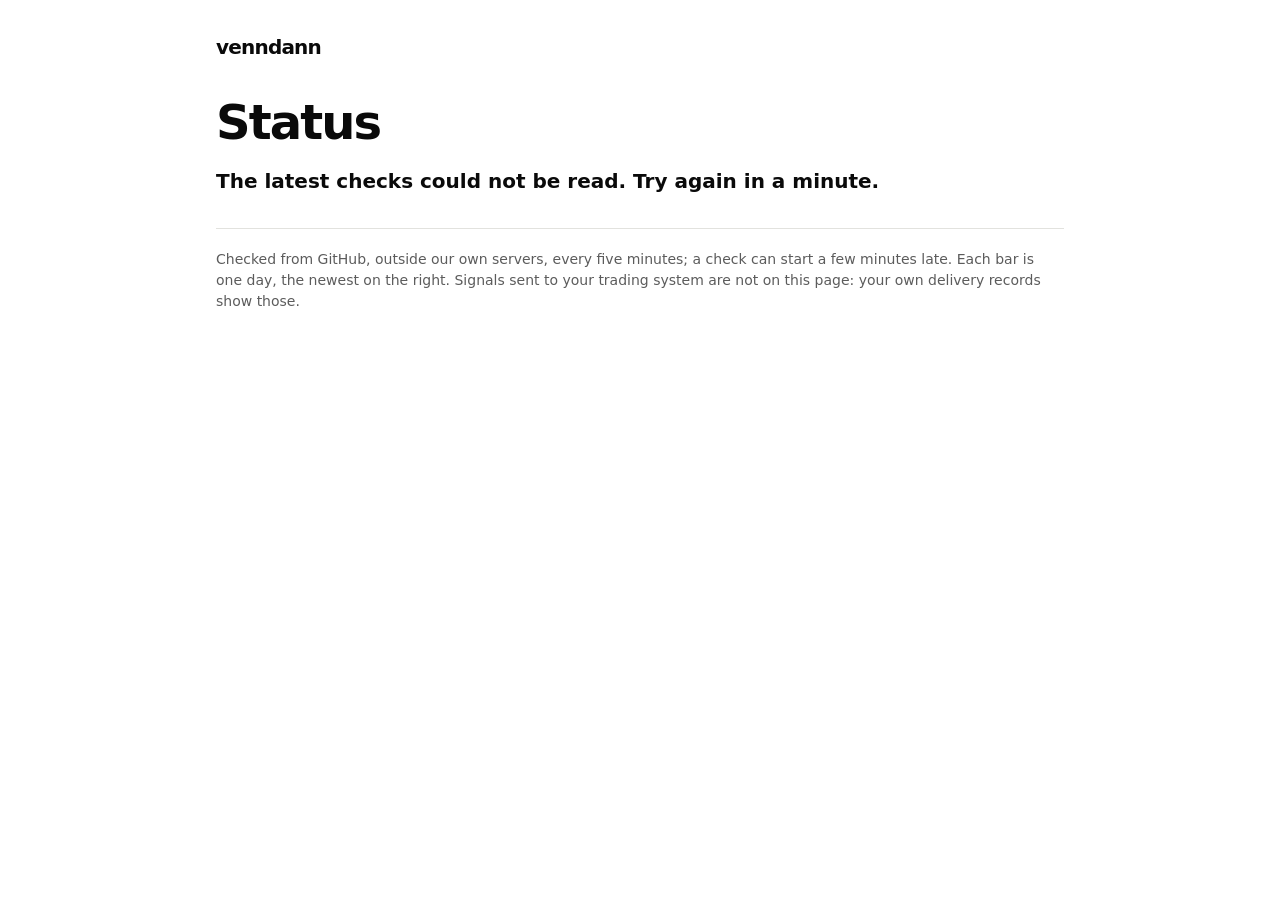
<file: index.html>
<!doctype html>
<html lang="en">
  <head>
    <meta charset="utf-8" />
    <meta name="viewport" content="width=device-width, initial-scale=1" />
    <meta
      http-equiv="Content-Security-Policy"
      content="default-src 'none'; script-src 'self'; style-src 'self'; img-src 'self'; connect-src https://raw.githubusercontent.com; base-uri 'none'; form-action 'none'"
    />
    <meta name="referrer" content="no-referrer" />
    <title>Venndann status</title>
    <meta
      name="description"
      content="Whether the Inferra api, the website, the documentation and the console are answering, checked from outside every five minutes."
    />
    <link rel="stylesheet" href="style.css" />
    <script src="page.js" defer></script>
  </head>
  <body>
    <main>
      <header>
        <a class="brand" href="https://venndann.com/">venndann</a>
        <h1>Status</h1>
        <p id="summary" class="summary">Reading the latest checks…</p>
        <p id="checked" class="quiet"></p>
      </header>
      <ol id="services" class="services"></ol>
      <footer class="quiet">
        Checked from GitHub, outside our own servers, every five minutes; a
        check can start a few minutes late. Each bar is one day, the newest on
        the right. Signals sent to your trading system are not on this page:
        your own delivery records show those.
      </footer>
    </main>
  </body>
</html>
</file>
<file: style.css>
:root {
  --paper: #ffffff;
  --ink: #0a0a0a;
  --graphite: #5c5c5c;
  --hairline: #e2e2de;
  --mist: #f4f4f2;
  --good: #1a7f37;
  --some: #b7791f;
  --bad: #b42318;
  color-scheme: light;
}

* {
  box-sizing: border-box;
}

body {
  margin: 0;
  background: var(--paper);
  color: var(--ink);
  font-family:
    "Instrument Sans", ui-sans-serif, system-ui, -apple-system, "Segoe UI",
    sans-serif;
  line-height: 1.5;
}

main {
  max-width: 880px;
  margin: 0 auto;
  padding: 32px 16px 64px;
}

.brand {
  color: var(--ink);
  font-weight: 600;
  font-size: 20px;
  letter-spacing: -0.04em;
  text-decoration: none;
}

h1 {
  font-size: clamp(2rem, 6vw, 3rem);
  letter-spacing: -0.04em;
  margin: 24px 0 8px;
}

.summary {
  font-size: 1.25rem;
  font-weight: 600;
  margin: 0;
}

.summary.good {
  color: var(--good);
}

.summary.bad {
  color: var(--bad);
}

.quiet {
  color: var(--graphite);
  font-size: 14px;
}

.services {
  list-style: none;
  padding: 0;
  margin: 32px 0;
}

.services li {
  padding: 20px 0;
  border-top: 1px solid var(--hairline);
}

.head {
  display: flex;
  justify-content: space-between;
  align-items: baseline;
  gap: 16px;
}

h2 {
  font-size: 1.1rem;
  margin: 0;
}

.state {
  font-weight: 600;
  font-size: 15px;
}

.state.up {
  color: var(--good);
}

.state.slow {
  color: var(--some);
}

.state.down {
  color: var(--bad);
}

.history {
  display: flex;
  gap: 2px;
  margin-top: 12px;
  height: 32px;
}

.day {
  flex: 1;
  min-width: 0;
  border-radius: 1px;
}

.day.good {
  background: var(--good);
}

.day.some {
  background: var(--some);
}

.day.bad {
  background: var(--bad);
}

.day.none {
  background: var(--mist);
}

footer {
  border-top: 1px solid var(--hairline);
  padding-top: 20px;
}
</file>
<file: site/style.css>
:root {
  --paper: #ffffff;
  --ink: #0a0a0a;
  --graphite: #5c5c5c;
  --hairline: #e2e2de;
  --mist: #f4f4f2;
  --good: #1a7f37;
  --some: #b7791f;
  --bad: #b42318;
  color-scheme: light;
}

* {
  box-sizing: border-box;
}

body {
  margin: 0;
  background: var(--paper);
  color: var(--ink);
  font-family:
    "Instrument Sans", ui-sans-serif, system-ui, -apple-system, "Segoe UI",
    sans-serif;
  line-height: 1.5;
}

main {
  max-width: 880px;
  margin: 0 auto;
  padding: 32px 16px 64px;
}

.brand {
  color: var(--ink);
  font-weight: 600;
  font-size: 20px;
  letter-spacing: -0.04em;
  text-decoration: none;
}

h1 {
  font-size: clamp(2rem, 6vw, 3rem);
  letter-spacing: -0.04em;
  margin: 24px 0 8px;
}

.summary {
  font-size: 1.25rem;
  font-weight: 600;
  margin: 0;
}

.summary.good {
  color: var(--good);
}

.summary.bad {
  color: var(--bad);
}

.quiet {
  color: var(--graphite);
  font-size: 14px;
}

.services {
  list-style: none;
  padding: 0;
  margin: 32px 0;
}

.services li {
  padding: 20px 0;
  border-top: 1px solid var(--hairline);
}

.head {
  display: flex;
  justify-content: space-between;
  align-items: baseline;
  gap: 16px;
}

h2 {
  font-size: 1.1rem;
  margin: 0;
}

.state {
  font-weight: 600;
  font-size: 15px;
}

.state.up {
  color: var(--good);
}

.state.slow {
  color: var(--some);
}

.state.down {
  color: var(--bad);
}

.history {
  display: flex;
  gap: 2px;
  margin-top: 12px;
  height: 32px;
}

.day {
  flex: 1;
  min-width: 0;
  border-radius: 1px;
}

.day.good {
  background: var(--good);
}

.day.some {
  background: var(--some);
}

.day.bad {
  background: var(--bad);
}

.day.none {
  background: var(--mist);
}

footer {
  border-top: 1px solid var(--hairline);
  padding-top: 20px;
}
</file>
